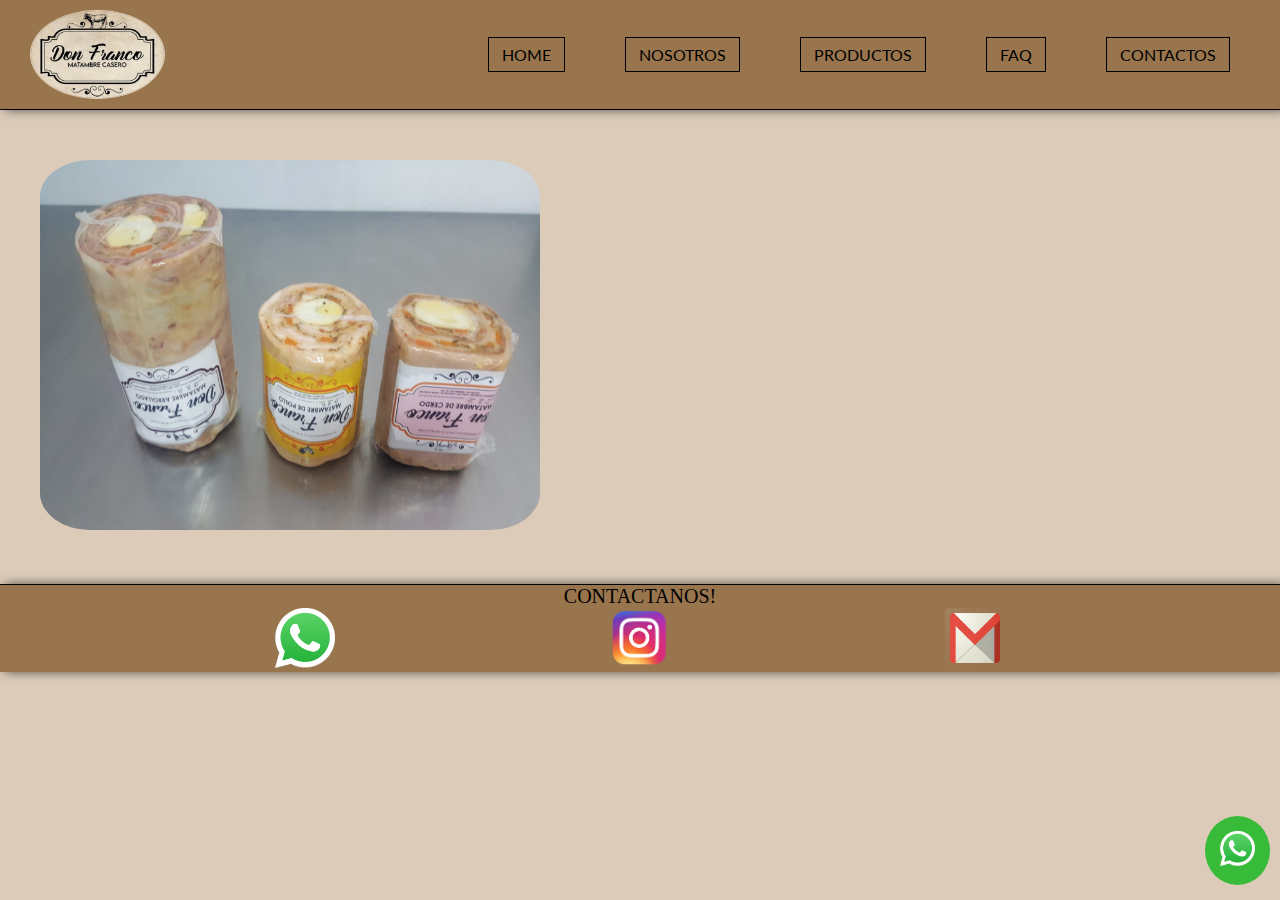
<file: matambres/index.html>
<!DOCTYPE html>
<html lang="es">
<head>
    <meta charset="UTF-8">
    <meta http-equiv="X-UA-Compatible" content="IE=edge">
    <meta name="viewport" content="width=device-width, initial-scale=1.0">
    <link rel="icon" type="image/x-icon" href="./imagenes/icono don franco.jpeg">
    <link rel="stylesheet" href="style.css">
    <title>Matambres Don Franco</title>
</head>
<body>
    <!-- BOTON FLOTANTE WPP -->
    <div class="container-boton">
        <a href="https://api.whatsapp.com/send?phone=5491165513232&text=Hola!" target="_blank">
            <img class="boton" src="./imagenes/logo-wpp.png">
        </a>
    </div>
</body>
<body class="body">
    <!-- CABECERA -->
    <header class="header">
        <nav class="barranav">
            <a href="#">
                <img src="./imagenes/icono don franco.jpeg" alt="Logo de matambres" class="header__imagen">
            </a>
            <ul class="barranav__lista">
                <li><a href="#"> HOME </a></li>
                <li><a href="./paginas/nosotros.html"> NOSOTROS </a></li>
                <li><a href="./paginas/productos.html"> PRODUCTOS </a></li>
                <li><a href="./paginas/faq.html"> FAQ </a></li>
                <li><a href="./paginas/contactos.html"> CONTACTOS </a></li>
            </ul>
        </nav>
    </header>
    <!-- MAIN -->
    <main class="main"> 
        <div class="parent">
            <a href="./paginas/nosotros.html">
                <img src="./imagenes/matambres de 3.jpeg" alt="Mambres de 3" class="main__imagen" width="500" height="370">
            </a>
        </div>
    </main>
    <!-- FOOTER -->
<footer class="footer">
    <div>
        <p class="footer__text"> CONTACTANOS!</p>
        <ul class="footer__list">
            <li>
                <a href="https://api.whatsapp.com/send?phone=5491165513232&text=Hola!" class="redes" target="_blank">
                    <img src="./imagenes/logo-wpp.png" alt="Logo Whatsapp" height="60px" width="60px" alt="60px">
                </a>
            </li>
            <li>
                <a href="https://www.instagram.com/matambres.donfranco/" class="redes" target="_blank">
                    <img src="./imagenes/logo-ig.png" alt="Logo Instagram" height="60px" width="60px" alt="60px">
                </a>
            </li>
            <li>
                <a href="mailto:donfrancoembutidos@gmail.com" class="redes" target="_blank">
                    <img src="./imagenes/logo-mail.png" alt="Logo Email" height="60px" width="60px" alt="60px">
                </a>
            </li>
            </ul>
    </div>
</footer>
</body>
</html>
</file>
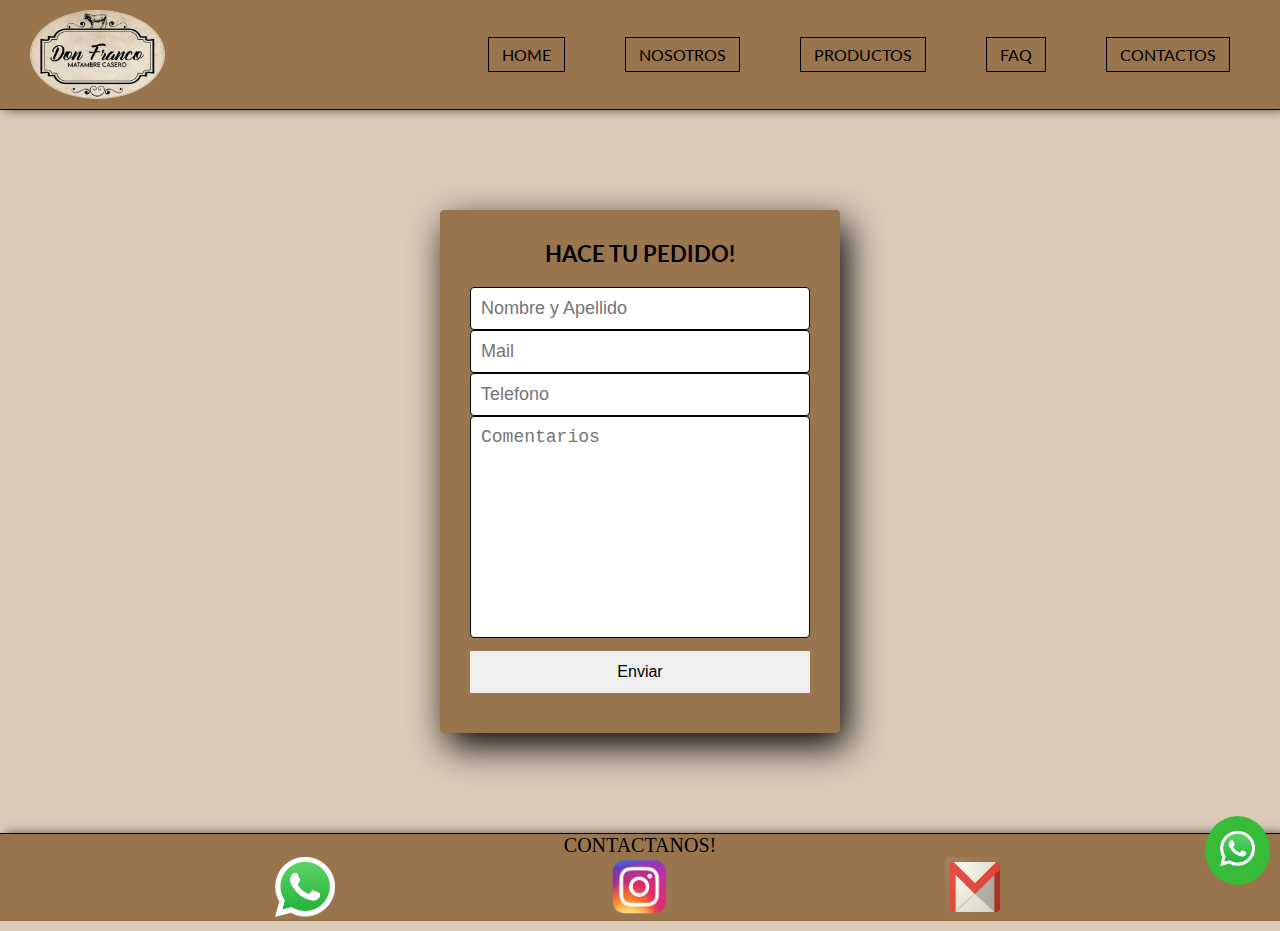
<file: matambres/paginas/contactos.html>
<!DOCTYPE html>
<html lang="es">
<head>
    <meta charset="UTF-8">
    <meta http-equiv="X-UA-Compatible" content="IE=edge">
    <meta name="viewport" content="width=device-width, initial-scale=1.0">
    <link rel="icon" type="image/x-icon" href="./imagenes/icono.jpeg">
    <link rel="stylesheet" href="../style.css">
    <title>Matambres Don Franco</title>
</head>
<body>
    <!-- BOTON FLOTANTE WPP -->
    <div class="container-boton">
        <a href="https://api.whatsapp.com/send?phone=5491165513232&text=Hola!" target="_blank">
            <img class="boton" src="../imagenes/logo-wpp.png" alt="">
        </a>
    </div>
</body>
    <header class="header">
        <nav class="barranav">
            <a href="../index.html">
                <img src="../imagenes/icono don franco.jpeg" alt="Logo de matambres" class="header__imagen">
            </a>
            <ul class="barranav__lista">
                <li><a href="../index.html"class="cabecera__lista__link"> HOME </a></li>
                <li><a href="nosotros.html"class="cabecera__lista__link"> NOSOTROS </a></li>
                <li><a href="productos.html"class="cabecera__lista__link"> PRODUCTOS </a></li>
                <li><a href="faq.html"class="cabecera__lista__link"> FAQ </a></li>
                <li><a href="#"class="cabecera__lista__link"> CONTACTOS </a></li>
            </ul>
        </nav>
    </header>
    <main>
        <form>
            <section class="form-register">
                <h4> HACE TU PEDIDO!</h4>
            <input class="controls" type="text" placeholder="Nombre y Apellido"/>
            <input class="controls" type="email" placeholder="Mail"/>
            <input class="controls" type="text" placeholder="Telefono">
            <textarea class="controls" type="text" placeholder="Comentarios" cols="30" rows="10"></textarea>

            <input class="bottons" type="submit" value="Enviar"/>
        </form>
    </main>
<!-- FOOTER -->
<footer class="footer">
    <div>
        <p class="footer__text"> CONTACTANOS!</p>
        <ul class="footer__list">
            <li>
                <a href="https://api.whatsapp.com/send?phone=5491165513232&text=Hola!" class="redes" target="_blank">
                    <img src="../imagenes/logo-wpp.png" alt="Logo Whatsapp" height="60px" width="60px" alt="60px">
                </a>
            </li>
            <li>
                <a href="https://www.instagram.com/matambres.donfranco/" class="redes" target="_blank">
                    <img src="../imagenes/logo-ig.png" alt="Logo Instagram" height="60px" width="60px" alt="60px">
                </a>
            </li>
            <li>
                <a href="mailto:donfrancoembutidos@gmail.com" class="redes" target="_blank">
                    <img src="../imagenes/logo-mail.png" alt="Logo Email" height="60px" width="60px" alt="60px">
                </a>
            </li>
        </ul>
    </div>
</footer>
</body>
</html>
</file>
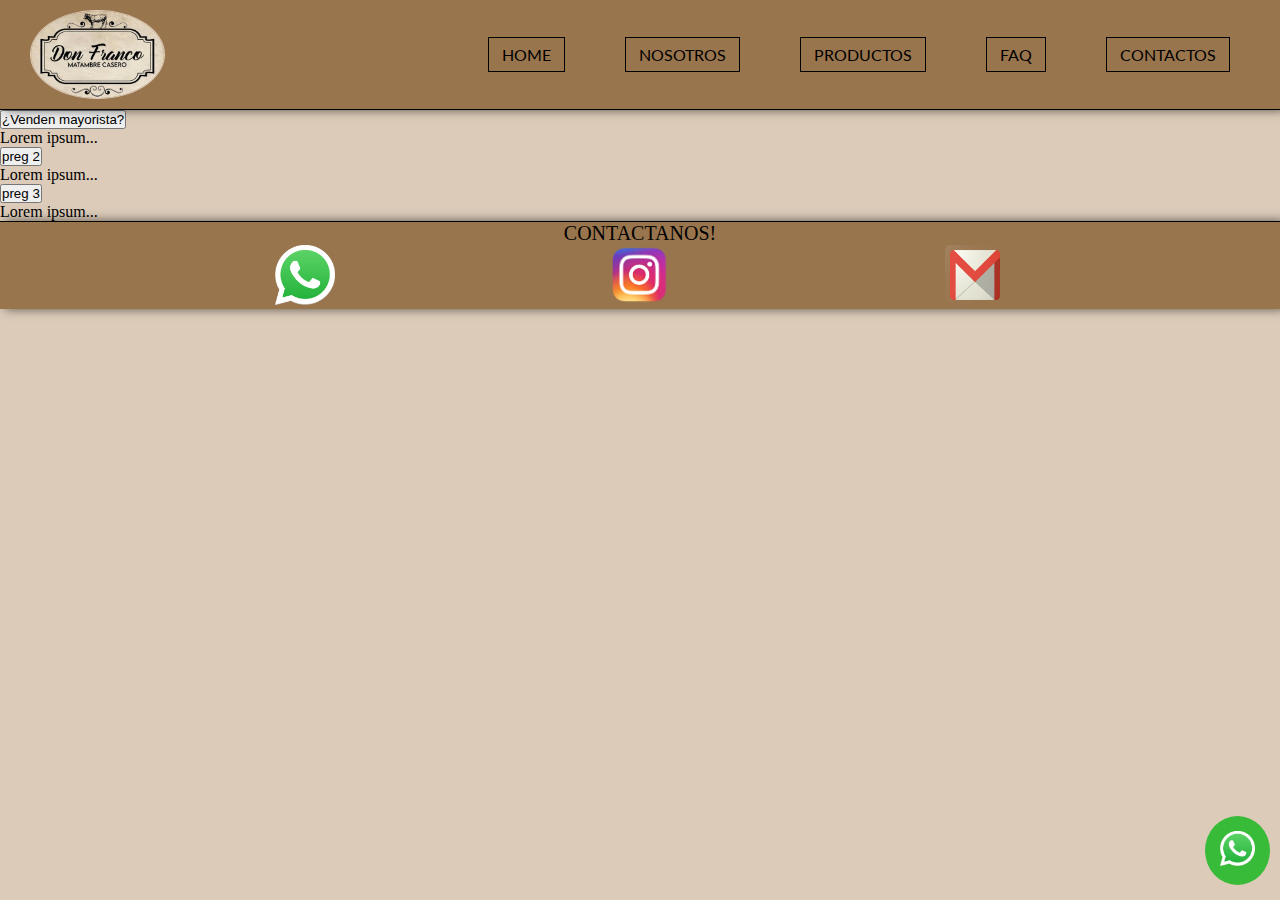
<file: matambres/paginas/faq.html>
<!DOCTYPE html>
<html lang="es">
<head>
    <meta charset="UTF-8">
    <meta http-equiv="X-UA-Compatible" content="IE=edge">
    <meta name="viewport" content="width=device-width, initial-scale=1.0">
    <link rel="icon" type="image/x-icon" href="./imagenes/icono.jpeg">
    <link rel="stylesheet" href="../style.css">
    <title>Matambres Don Franco</title>
</head>
<body>
    <!-- BOTON FLOTANTE WPP -->
    <div class="container-boton">
        <a href="https://api.whatsapp.com/send?phone=5491165513232&text=Hola!" target="_blank">
            <img class="boton" src="../imagenes/logo-wpp.png" alt="">
        </a>
    </div>
</body>
    <header class="header">
        <nav class="barranav">
            <a href="../index.html">
                <img src="../imagenes/icono don franco.jpeg" alt="Logo de matambres" class="header__imagen">
            </a>
            <ul class="barranav__lista">
                <li><a href="../index.html"class="cabecera__lista__link"> HOME </a></li>
                <li><a href="nosotros.html"class="cabecera__lista__link"> NOSOTROS </a></li>
                <li><a href="productos.html"class="cabecera__lista__link"> PRODUCTOS </a></li>
                <li><a href="#"class="cabecera__lista__link"> FAQ </a></li>
                <li><a href="contactos.html"class="cabecera__lista__link"> CONTACTOS </a></li>
            </ul>
        </nav>
    </header>
<main>
    <button class="accordion"> ¿Venden mayorista? </button>
    <div class="panel">
      <p>Lorem ipsum...</p>
    </div>
    
    <button class="accordion"> preg 2 </button>
    <div class="panel">
      <p>Lorem ipsum...</p>
    </div>
    
    <button class="accordion"> preg 3 </button>
    <div class="panel">
      <p>Lorem ipsum...</p>
    </div>
</main>
<!-- FOOTER -->
<footer class="footer">
    <div>
        <p class="footer__text"> CONTACTANOS!</p>
        <ul class="footer__list">
            <li>
                <a href="https://api.whatsapp.com/send?phone=5491165513232&text=Hola!" class="redes" target="_blank">
                    <img src="../imagenes/logo-wpp.png" alt="Logo Whatsapp" height="60px" width="60px" alt="60px">
                </a>
            </li>
            <li>
                <a href="https://www.instagram.com/matambres.donfranco/" class="redes" target="_blank">
                    <img src="../imagenes/logo-ig.png" alt="Logo Instagram" height="60px" width="60px" alt="60px">
                </a>
            </li>
            <li>
                <a href="mailto:donfrancoembutidos@gmail.com" class="redes" target="_blank">
                    <img src="../imagenes/logo-mail.png" alt="Logo Email" height="60px" width="60px" alt="60px">
                </a>
            </li>
        </ul>
    </div>
</footer>
</body>
</html>
</file>
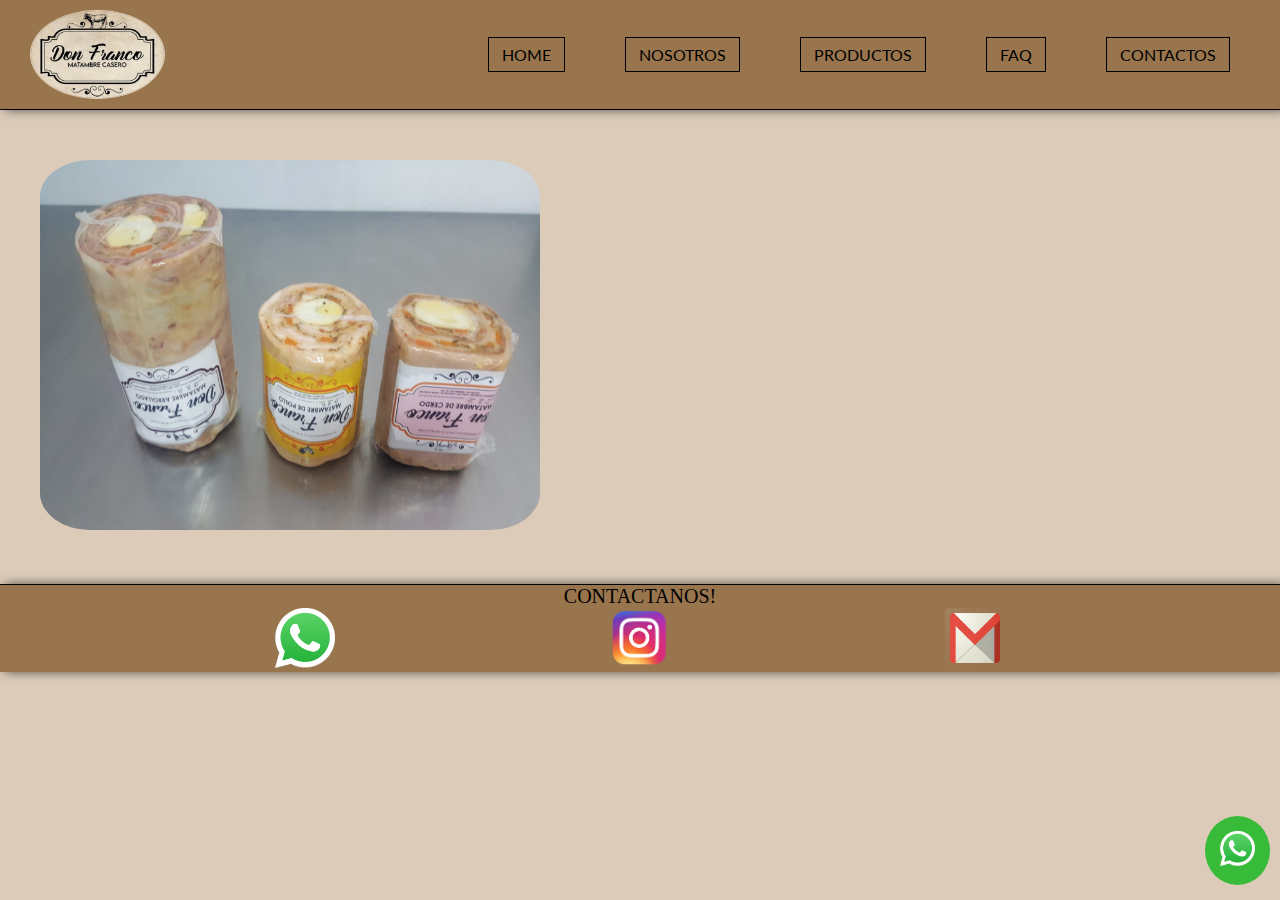
<file: matambres/paginas/nosotros.html>
<!DOCTYPE html>
<html lang="es">
<head>
    <meta charset="UTF-8">
    <meta http-equiv="X-UA-Compatible" content="IE=edge">
    <meta name="viewport" content="width=device-width, initial-scale=1.0">
    <link rel="icon" type="image/x-icon" href="./imagenes/icono.jpeg">
    <link rel="stylesheet" href="../style.css">
    <title>Matambres Don Franco</title>
</head>
<body>
    <!-- BOTON FLOTANTE WPP -->
    <div class="container-boton">
        <a href="https://api.whatsapp.com/send?phone=5491165513232&text=Hola!" target="_blank">
            <img class="boton" src="../imagenes/logo-wpp.png" alt="">
        </a>
    </div>
</body>
    <header class="header">
        <nav class="barranav">
            <a href="../index.html">
                <img src="../imagenes/icono don franco.jpeg" alt="Logo de matambres" class="header__imagen">
            </a>
            <ul class="barranav__lista">
                <li><a href="../index.html" class="cabecera__lista__link"> HOME </a></li>
                <li><a href="#" class="cabecera__lista__link"> NOSOTROS </a></li>
                <li><a href="productos.html" class="cabecera__lista__link"> PRODUCTOS </a></li>
                <li><a href="faq.html" class="cabecera__lista__link"> FAQ </a></li>
                <li><a href="contactos.html" class="cabecera__lista__link"> CONTACTOS </a></li>
            </ul>
        </nav>
    </header>
    <main class="main">
        <a href="#">
        <img src="../imagenes/matambres de 3.jpeg" alt="Mambres de 3" class="main__imagen" width="500" height="370">
        </a>
    </main>
<!-- FOOTER -->
<footer class="footer">
    <div>
        <p class="footer__text"> CONTACTANOS!</p>
        <ul class="footer__list">
            <li>
                <a href="https://api.whatsapp.com/send?phone=5491165513232&text=Hola!" class="redes" target="_blank">
                    <img src="../imagenes/logo-wpp.png" alt="Logo Whatsapp" height="60px" width="60px" alt="60px">
                </a>
            </li>
            <li>
                <a href="https://www.instagram.com/matambres.donfranco/" class="redes" target="_blank">
                    <img src="../imagenes/logo-ig.png" alt="Logo Instagram" height="60px" width="60px" alt="60px">
                </a>
            </li>
            <li>
                <a href="mailto:donfrancoembutidos@gmail.com" class="redes" target="_blank">
                    <img src="../imagenes/logo-mail.png" alt="Logo Email" height="60px" width="60px" alt="60px">
                </a>
            </li>
        </ul>
    </div>
</footer>
</body>
</html>
</file>
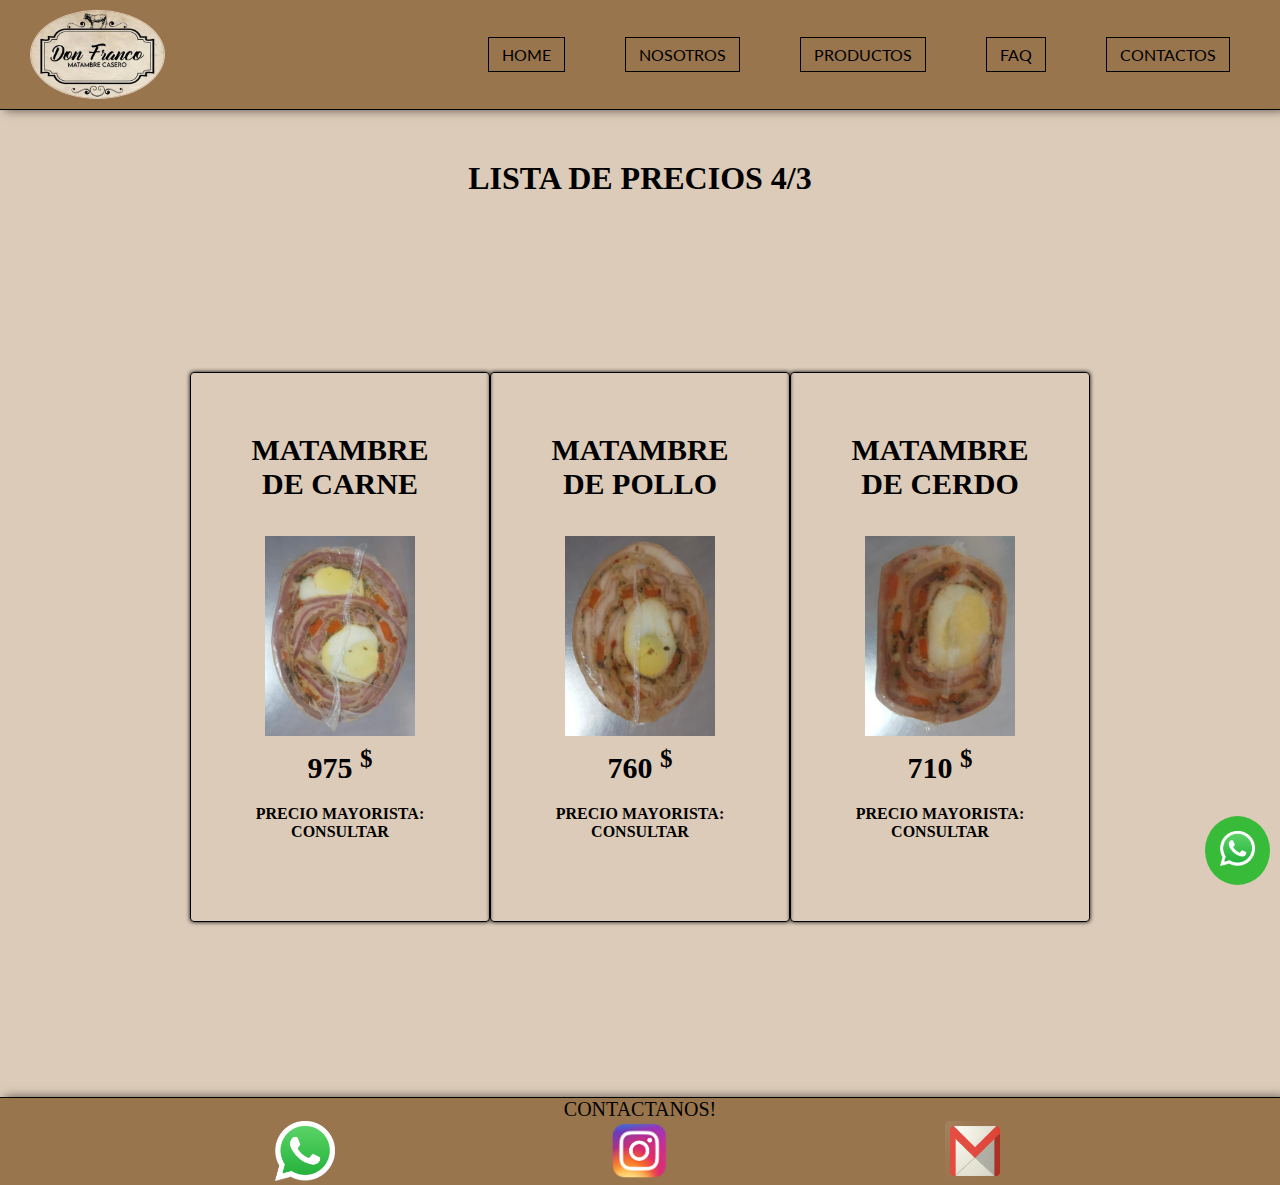
<file: matambres/paginas/productos.html>
<!DOCTYPE html>
<html lang="es">
<head>
    <meta charset="UTF-8">
    <meta http-equiv="X-UA-Compatible" content="IE=edge">
    <meta name="viewport" content="width=device-width, initial-scale=1.0">
    <link rel="icon" type="image/x-icon" href="./imagenes/icono.jpeg">
    <link rel="stylesheet" href="../style.css">
    <title>Matambres Don Franco</title>
</head>
<body>
    <!-- BOTON FLOTANTE WPP -->
    <div class="container-boton">
        <a href="https://api.whatsapp.com/send?phone=5491165513232&text=Hola!" target="_blank">
            <img class="boton" src="../imagenes/logo-wpp.png" alt="">
        </a>
    </div>
</body>
<body class="body">
    <!-- CABECERA -->
    <header class="header">
        <nav class="barranav">
            <a href="../index.html">
                <img src="../imagenes/icono don franco.jpeg" alt="Logo de matambres" class="header__imagen">
            </a>
            <ul class="barranav__lista">
                <li><a href="../index.html"> HOME </a></li>
                <li><a href="nosotros.html"> NOSOTROS </a></li>
                <li><a href="#"> PRODUCTOS </a> </li>
                <li><a href="faq.html"> FAQ </a></li>
                <li><a href="contactos.html"> CONTACTOS </a></li>
            </ul>
        </nav>
    </header>
    <main>
        <h1 class="h1"> LISTA DE PRECIOS 4/3</h1>
        <div class="contenedor">
            <div class="tabla">
                <h2> MATAMBRE DE CARNE </h2>
                <img src="../imagenes/3.jpeg" height="200px" width="200px" alt="200px">
                <h3> 975 <sup>$</sup></h3>
                <h4> PRECIO MAYORISTA: CONSULTAR </h4>
            </div>
            <div class="tabla">
                <h2> MATAMBRE DE POLLO </h2>
                <img src="../imagenes/2.jpeg" height="200px" width="200px" alt="200px">
                <h3> 760 <sup>$</sup></h3>
                <h4> PRECIO MAYORISTA: CONSULTAR </h4>
            </div>
            <div class="tabla">
                <h2> MATAMBRE DE CERDO </h2>
                <img src="../imagenes/1.jpeg" height="200px" width="200px" alt="200px">
                <h3> 710 <sup>$</sup></h3>
                <h4> PRECIO MAYORISTA: CONSULTAR </h4>
            </div>
        </div>
    </main>
<!-- FOOTER -->
<footer class="footer">
    <div>
        <p class="footer__text"> CONTACTANOS!</p>
        <ul class="footer__list">
            <li>
                <a href="https://api.whatsapp.com/send?phone=5491165513232&text=Hola!" class="redes" target="_blank">
                    <img src="../imagenes/logo-wpp.png" alt="Logo Whatsapp" height="60px" width="60px" alt="60px">
                </a>
            </li>
            <li>
                <a href="https://www.instagram.com/matambres.donfranco/" class="redes" target="_blank">
                    <img src="../imagenes/logo-ig.png" alt="Logo Instagram" height="60px" width="60px" alt="60px">
                </a>
            </li>
            <li>
                <a href="mailto:donfrancoembutidos@gmail.com" class="redes" target="_blank">
                    <img src="../imagenes/logo-mail.png" alt="Logo Email" height="60px" width="60px" alt="60px">
                </a>
            </li>
        </ul>
    </div>
</footer>
</body>
</html>
</file>
<file: matambres/style.css>
/* LETRA DE PAG */
@import url('https://fonts.googleapis.com/css2?family=Lato&family=Oswald&family=Roboto:wght@500&display=swap');


*,:before,*:after {
    margin: 0;
    padding: 0;
    outline: 0;
    box-sizing: border-box;
}

body { 
    background-color: #DCCBB9;
    margin: 0px;
    min-height: 100vh;
}


/* CABECERA */
header {
    font-family: 'Lato', sans-serif;
    background: #99754E;
    position: sticky;
    display: flex;
    flex-direction: row;
    justify-content: space-evenly;
    flex-wrap: wrap;
}

.header__imagen {
    display: flex;
    width: 135px;
    margin-left: 30px;
    border: solid 1px #DCCBB9;
    border-radius: 50%;
}

.barranav {
    background-color: #99754E;
    list-style: none;
    height: 110px;
    width: 100vw;
    display: flex;
    justify-content: space-between;
    align-items: center;
    border-bottom: 1px solid black;
    box-shadow: 5px 0 10px rgba(0, 0, 0, .6)
}

.barranav__lista {
    display: flex;
    list-style: none;
    margin-right: 20px;
}

.barranav__lista li {
    border-radius: 3px;
    margin: 0 5px;
}

.barranav__lista li a {
    padding: 7px 13px;
    text-decoration: none;
    font-size: 16px;
    display: block;
    text-transform: uppercase;
    color: black;
    border: solid 1px black;
}

.barranav li {
    display: inline-block;
    margin: 30px;
    text-align: center;

}

.barranav li a:hover {
    background: #DCCBB9;
    transition: 0.5s;
}

/* MAIN */

.main__imagen {
    margin-top: 50px;
    margin-left: 40px;
    margin-bottom: 50px;
    border-radius: 10%;
}

/* TABLA PRECIOS EN CONTACTOS */
.contenedor{
    width: 90%;
    max-width: 900px;
    margin: auto;
    height: 100vh;
    display: flex;
    justify-content: center;
    align-items: center;
    flex-wrap: wrap;
}
.tabla{
    width: 33%;
    height: 550px;
    margin: auto;
    border: 1px solid black;
    border-radius: 4px;
    box-shadow: 0px 0px 4px 0px black;
    padding: 60px;
    text-align: center;
    flex-grow: 1;
}

.tabla>h2{
    font-size: 30px;
    margin-bottom: 35px;
}

.tabla img{
    width: 150px;
    margin-bottom: 5px;
}

.tabla > h3{
    font-size: 30px;
    margin-bottom: 20px;
}

h1{
    text-align: center;
    margin-top: 50px;
}

@media screen and (max-width: 1000px){
    .tabla{
        width: 45%;
        max-width: none;
        margin-bottom: 40px;
        flex-grow: initial;
    }
    .tabla h2{
        margin-top: 40px;
    }
}

@media screen and (max-width: 550px){
    .tabla{
        width: 85%;
        padding: 20px;
    }
}
    


/* FOOTER */

.footer{
    background: #99754E;
    border-top: solid 1px black;
    box-shadow: 5px 0 10px rgba(0, 0, 0, .6)
}

.footer p{
    text-align: center; 
    font-size: 20px;
}

.footer__list{
    display: flex;
    list-style: none;
    justify-content: space-evenly;
}


/* BOTON FLOTANTE WPP: INICIO */
.container-boton{
    background-color: #38BB39;
    border: 0px solid #38BB39;
    position: fixed;
    z-index: 999;
    border-radius: 50%;
    bottom: 15px;
    right: 10px;
    padding: 15px;
    transition: ease 0.3s;
}
.container-boton:hover{
    background: #38BB39;
    transform: scale(1.1);
    transition: 0.3s;
}
.boton{
    background: #38BB39;
    width: 35px;
    transition: ease 1s;
}
@keyframes efecto{
    0%{
        box-shadow: 0 0 0 0 rgba(0, 0, 0, 0.85);
    }
    100%{
        box-shadow: 0 0 0 25px rgba(0, 0, 0, 0);
    }
}
/* BOTON FLOTANTE WPP: FIN */


/* FORM. CONT */
textarea {
    resize: none;
}
.form-register{
    width: 400px;
    background-color: #99754E;
    padding: 30px;
    margin: auto;
    margin-top: 100px;
    margin-bottom: 100px;
    border-radius: 4px;
    font-family: 'Lato', sans-serif;
    color: black;
    box-shadow: 7px 13px 37px #000;
}

.form-register h4{
    font-size: 22px;
    text-align: center;
    margin-bottom: 20px;
}

.controls{
    width: 100%;
    padding: 10px;
    border-radius: 4px;
    border: 1px solid black;
    font-size: 18px;
}

.form-register .bottons{
    width: 100%;
    border: none;
    padding: 12px;
    margin: 10px 0;
    font-size: 16px;
}


/* FAQ */
</file>
